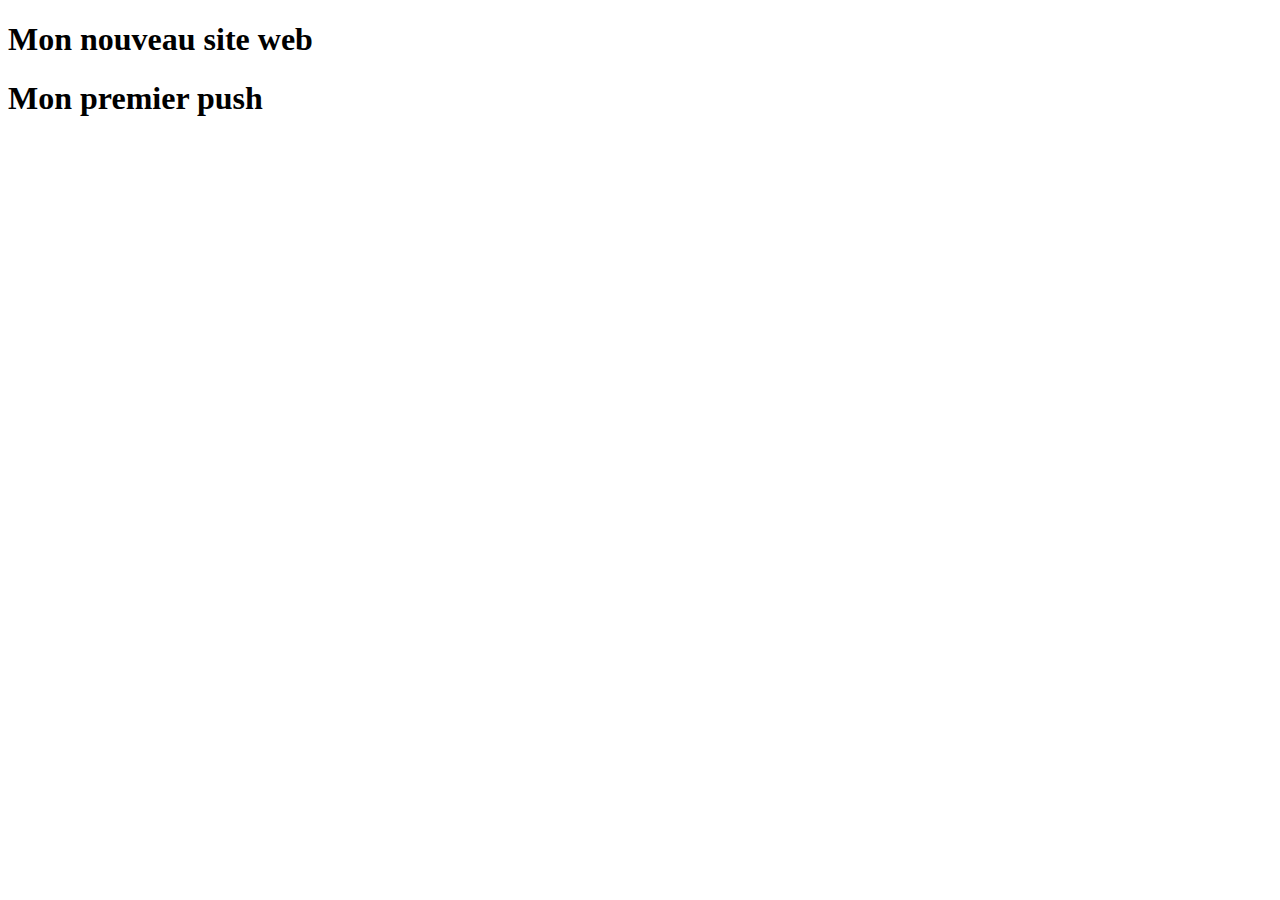
<file: index.html>
<!DOCTYPE html>
<html lang="en">
<head>
    <meta charset="UTF-8">
    <meta name="viewport" content="width=device-width, initial-scale=1.0">
    <title>Document</title>
</head>
<body>
    <h1>Mon nouveau site web</h1>
    <h1>Mon premier push</h1>
</body>
</html>
</file>
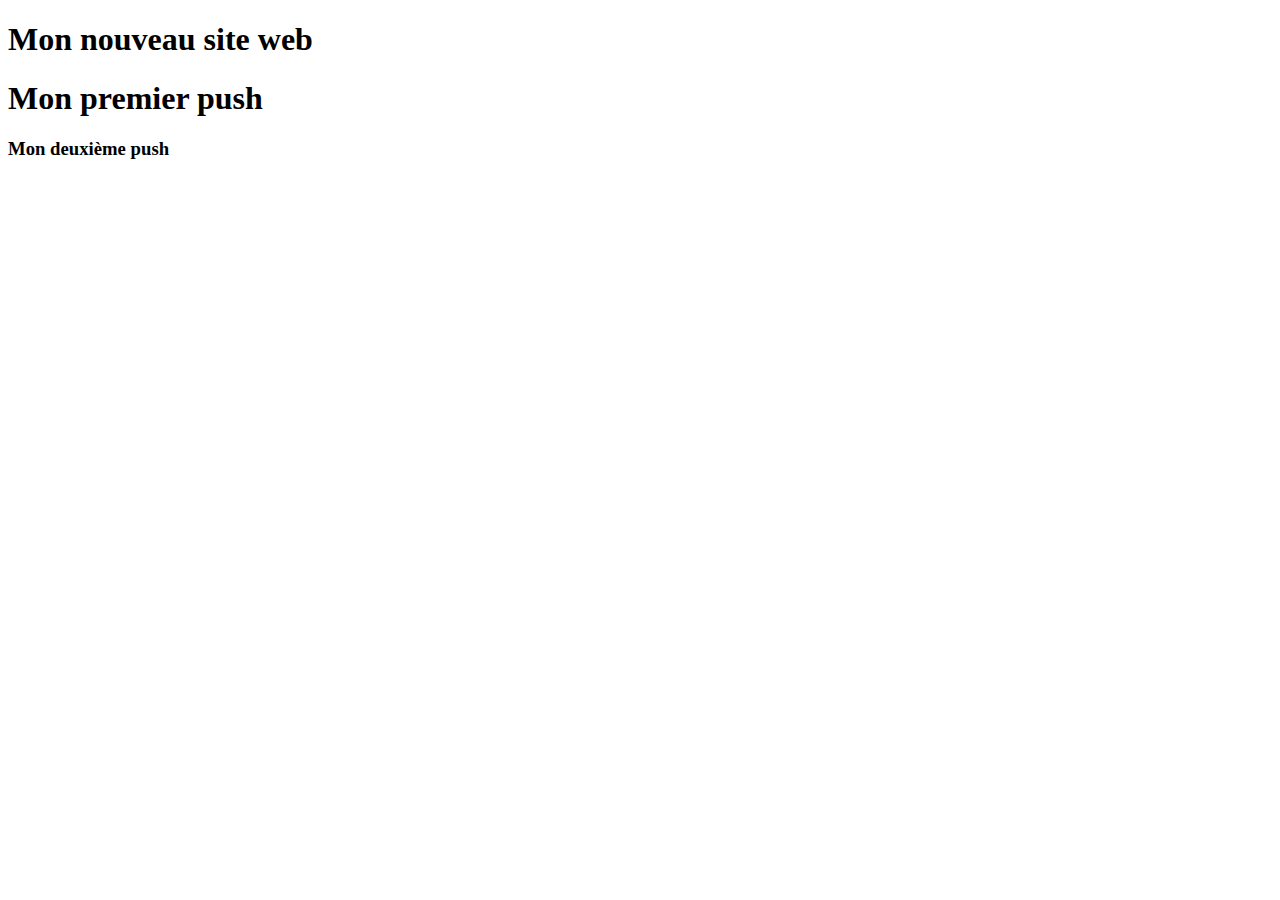
<file: index_Bis.html>
<!DOCTYPE html>
<html lang="en">
<head>
    <meta charset="UTF-8">
    <meta name="viewport" content="width=device-width, initial-scale=1.0">
    <title>Document</title>
</head>
<body>
    <h1>Mon nouveau site web</h1>
    <h1>Mon premier push</h1>
    <h3>Mon deuxième push</h3>
</body>
</html>
</file>
